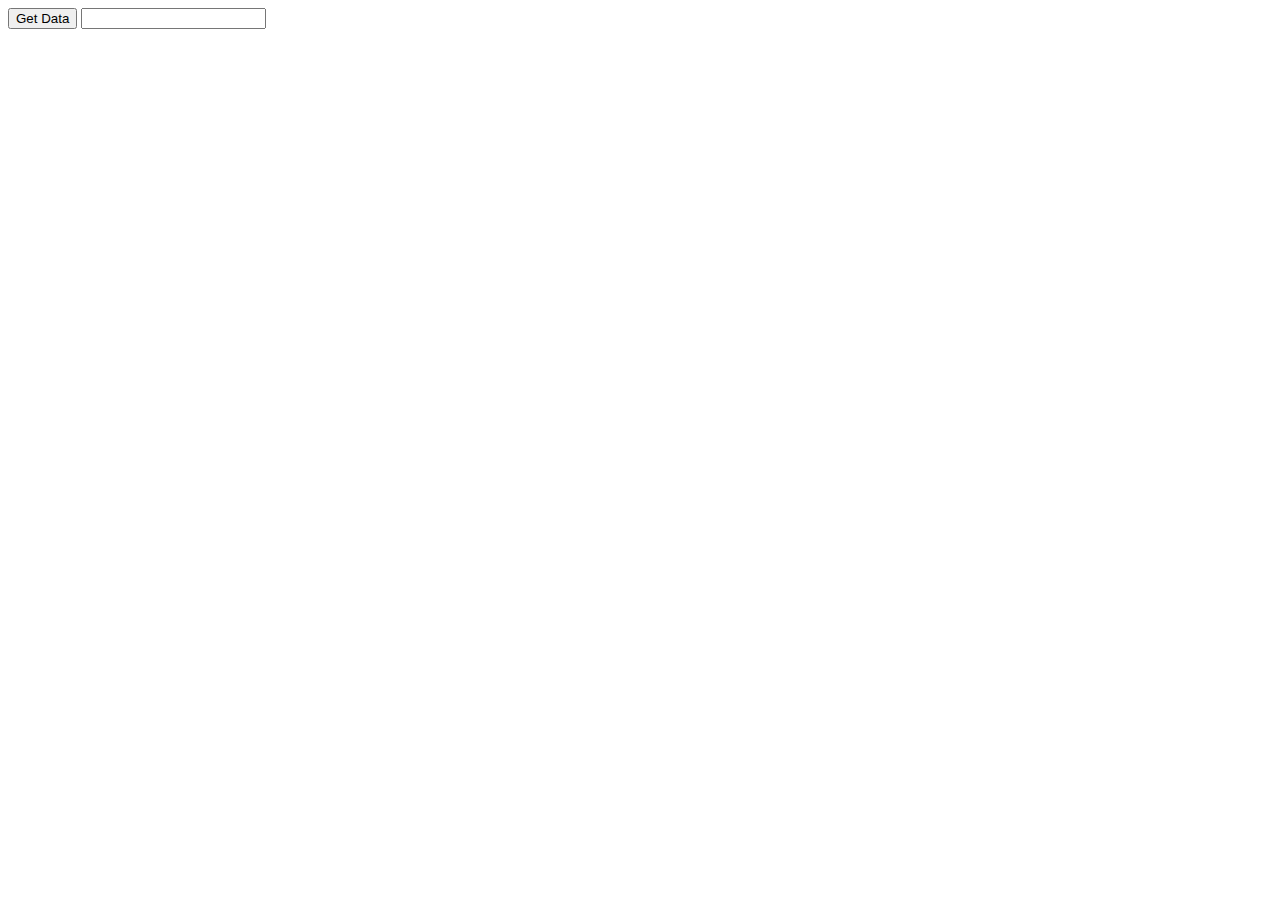
<file: Day2/AJAX/index.html>
<!DOCTYPE html>
<html>

<head>
    <meta charset="utf-8" />
    <meta http-equiv="X-UA-Compatible" content="IE=edge">
    <title>AJAX</title>
    <meta name="viewport" content="width=device-width, initial-scale=1">
    <script src="jquery-3.3.1.js"></script>
    <script src="handlebars.js"></script>
    <!-- <link rel="stylesheet" type="text/css" media="screen" href="main.css" /> -->
</head>

<body>
        <button onclick="fetch()">Get Data</button>
        <input type="text" id="type">
        <!-- <INPUt type="text" id="value"> -->
        <div></div>
    <script src="main.js"></script>
</body>

</html>
</file>
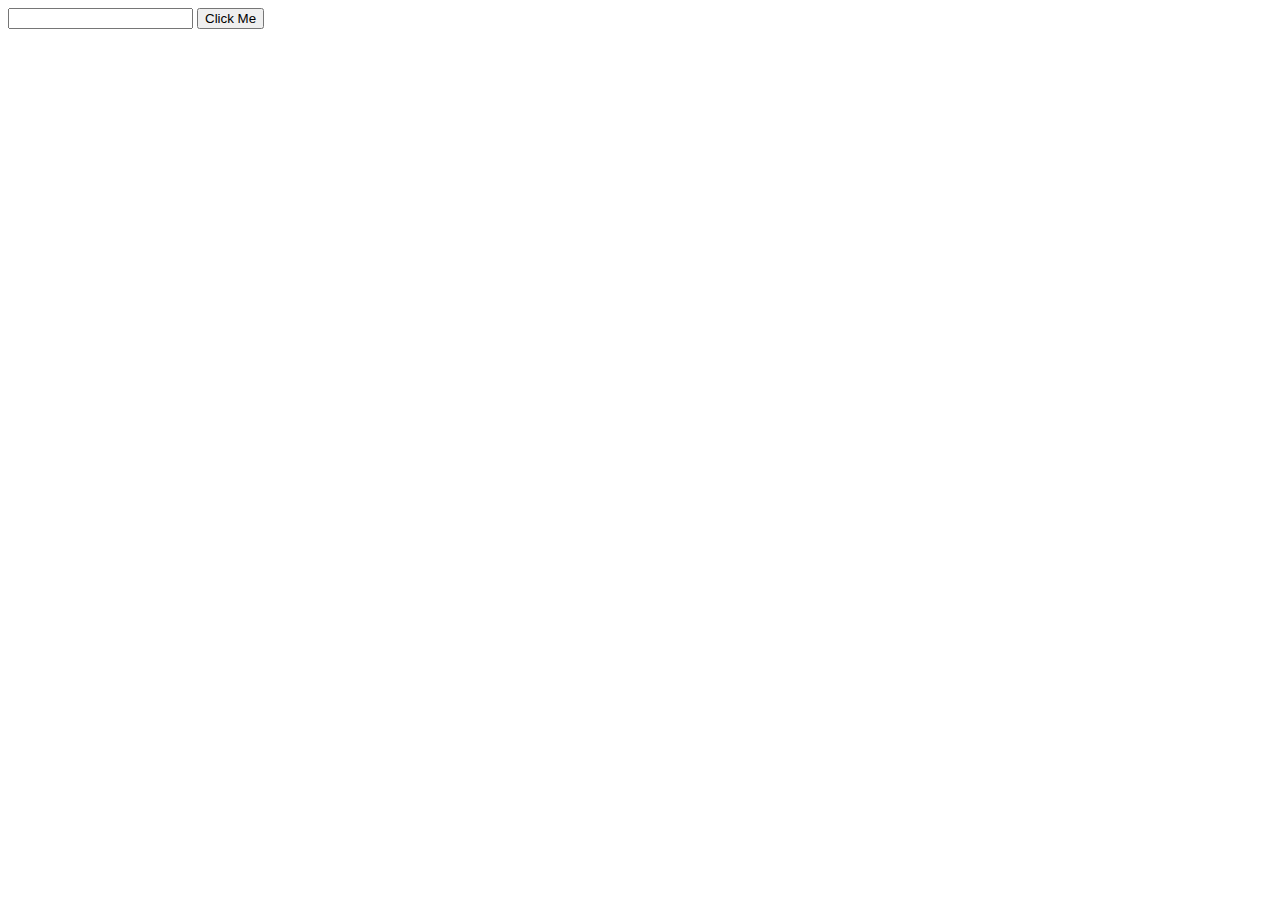
<file: Day4/Local_storage/index.html>
<!DOCTYPE html>
<html>

<head>
    <meta charset="utf-8" />
    <meta http-equiv="X-UA-Compatible" content="IE=edge">
    <title>Local storage</title>
    <meta name="viewport" content="width=device-width, initial-scale=1">
    <!-- <link rel="stylesheet" type="text/css" media="screen" href="main.css" /> -->
</head>

<body>
    <input type="text">
    <button onclick="place()">Click Me</button>
    <div class="fine"></div>
    <script src="jquery-3.3.1.js"></script>
    <script src="handlebars.js"></script>
    <script src="main.js"></script>
</body>

</html>
</file>
